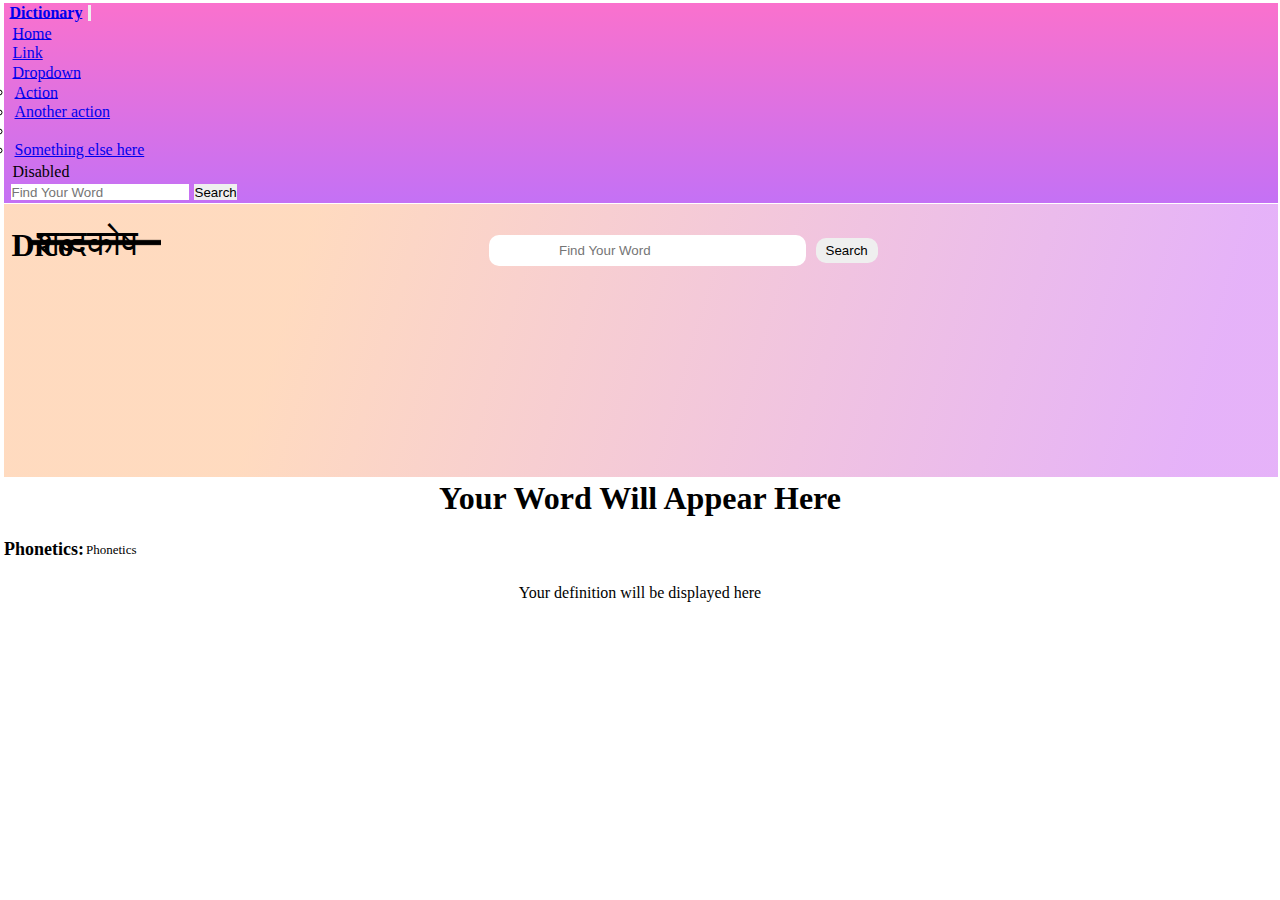
<file: index.html>
<!DOCTYPE html>

<html lang="en">

<head>
  <meta charset="UTF-8">
  <meta name="viewport" content="width=device-width, initial-scale=1.0">
  <title>Document</title>
  <link href="https://cdn.jsdelivr.net/npm/bootstrap@5.3.2/dist/css/bootstrap.min.css" rel="stylesheet"
    integrity="sha384-T3c6CoIi6uLrA9TneNEoa7RxnatzjcDSCmG1MXxSR1GAsXEV/Dwwykc2MPK8M2HN" crossorigin="anonymous">
  <script src="https://cdn.jsdelivr.net/npm/bootstrap@5.3.2/dist/js/bootstrap.bundle.min.js"
    integrity="sha384-C6RzsynM9kWDrMNeT87bh95OGNyZPhcTNXj1NW7RuBCsyN/o0jlpcV8Qyq46cDfL"
    crossorigin="anonymous"></script>
  <link rel="stylesheet" href="style.css">
  <link rel="stylesheet" href="_variables.scss">
  <link rel="preconnect" href="https://fonts.googleapis.com">
  <link rel="preconnect" href="https://fonts.gstatic.com" crossorigin>
  <link href="https://fonts.googleapis.com/css2?family=Protest+Revolution&display=swap" rel="stylesheet">

</head>

<body>
  <div class="container-fluid">
    <nav class="navbar navbar-expand-lg bg-body-purple">

      <a class="navbar-brand" href="#" style="text-shadow: 20px black; font-weight: bold;">Dictionary</a>
      <button class="navbar-toggler" type="button" data-bs-toggle="collapse" data-bs-target="#navbarSupportedContent"
        aria-controls="navbarSupportedContent" aria-expanded="false" aria-label="Toggle navigation">
        <span class="navbar-toggler-icon"></span>
      </button>
      <div class="collapse navbar-collapse" id="navbarSupportedContent">
        <ul class="navbar-nav me-auto mb-2 mb-lg-0">
          <li class="nav-item">
            <a class="nav-link active" aria-current="page" href="#">Home</a>
          </li>
          <li class="nav-item">
            <a class="nav-link" href="#">Link</a>
          </li>
          <li class="nav-item dropdown">
            <a class="nav-link dropdown-toggle" href="#" role="button" data-bs-toggle="dropdown" aria-expanded="false">
              Dropdown
            </a>
            <ul class="dropdown-menu">
              <li><a class="dropdown-item" href="#">Action</a></li>
              <li><a class="dropdown-item" href="#">Another action</a></li>
              <li>
                <hr class="dropdown-divider">
              </li>
              <li><a class="dropdown-item" href="#">Something else here</a></li>
            </ul>
          </li>
          <li class="nav-item">
            <a class="nav-link disabled" aria-disabled="true">Disabled</a>
          </li>
        </ul>
        <form class="d-flex" role="search">
          <input class="form-control me-2" type="search" placeholder="Find Your Word" aria-label="Search">
          <button class="btn btn-outline-dark" type="submit">Search</button>
        </form>
      </div>

    </nav>




    <div class="Searching-part">

      <div class="Dictionary-head">
        <ul>
          <h1 class="Dico">Dico</h1>
        </ul>
        <ul> <img src="./pngwing.com.png" alt="" id="line">
        </ul>
        <ul>
          <h1 class="shabd">शब्दकोष</h1>
        </ul>
      </div>
      <div class="Search-box">

        <!-- <form class="Search-box" role="Search" > -->
        <input class="Search-input" type="search" placeholder="Find Your Word" aria-label="Search" maxlength="100"
          id="Searchinput">
        <button class="Search-btn" type="submit" style="margin-top: 1em;" id="searchbtn">Search</button>
        <!-- </form> -->
      </div>
    </div>
  </div>
  <div class="Textarea">
    <h1 class="display"><span id="wordhead">
        Your Word Will Appear Here

      </span>
    </h1>
  </div><br><div class="Phonetics" ><h4 style="font-size:large;">Phonetics:</h4><p id="Phonetics2" style="font-size:small ;">Phonetics</p></div> <br>
  <div class="Textarea2">
    <p class="define"><span id="defined">Your definition will be displayed here</span></p>
  </div>
  <script src="./main.js"></script>
  </div>
</body>

</html>
</file>
<file: style.css>
@media screen and (max-width: 1920px)  {
  
  * {
    margin: 0.5px;
    padding: 0.5px;
    border: 0.5px;
    box-sizing: border-box;
    background-size: auto;
   
  }
  .navbar {
    width: 100%;
    background: linear-gradient(to top, #c471f5 0%, #fa71cd 100%);

    padding-left: 5px;
    padding-right: 5px;
  }
  .container-fluid {
    padding: 0px 0.5px;
    border: 10px 10px;
  
  }
  .Searching-part {
    width: 100%;
    padding: 0px 0px;
    background: linear-gradient(
      106.5deg,
      rgba(255, 215, 185, 0.91) 23%,
      rgba(223, 159, 247, 0.8) 93%
    );

    display: inline-flex;

    padding-top: 20px;
    padding-bottom: 10px;
    padding-left: 5px;
  }

  

  .Search-box {
   
    /* justify-content: center;
  align-content: center; */
    padding-left: 20rem;
  }
  input.Search-input {
    /* align-content: center; */
    margin: 5px;
    padding: 8px 70px;
    border-radius: 10px;
  }
  button.Search-btn {
    padding: 5px 10px;
    border-radius: 10px;
  }
  button.Search-btn:hover {
    color: rgb(207, 159, 255);
  }

  .nav-link:hover {
    text-decoration: underline;
    color: antiquewhite;
  }

  .Dictionary-head {
    gap: 0px;
  }
  h1.Dico {
    gap: 2px;
  }
  img#line {
    position: relative;
    justify-items: auto;
    bottom: 100px;
    width: 150px;
    height: 150px;
    object-position: 20px;
  }
  h1.shabd {
    font-family: "Tiro Devanagari Hindi", serif;
    font-weight: 400;
    font-style: normal;
    position: relative;
    bottom: 200px;
    font-size: 35px;
    left: 25px;
  }
  div.Textarea {
    text-align: center;
  }
  div.Textarea2 {
    text-align: center;
  }
  div.Phonetics {
    text-align: center;
    display: inline-flex;
    text-align: center;

    
    left: 200px;
    right: -50px;
    border-bottom: 10px;
    padding-bottom: 20px;
  }
  p#Phonetics2 {
    margin-bottom: 0px;
    margin-top: 4px;
  }
}


  
@media only screen and (min-width: 640px) and (max-width: 1024px){
  * {
    margin: 0.5px;
    padding: 0.5px;
    border: 0.5px;
    box-sizing: border-box;
    background-size: auto;
  }
  .navbar {
    background: linear-gradient(to top, #c471f5 0%, #fa71cd 100%);

    padding-left: 5px;
  }
  .container-fluid {
    padding: 0px 0.5px;
    border: 10px 10px;
    width: 100%;
  
  }
  .Search-box {
   
    justify-content: center;
  align-content: center;
    padding-left: 16rem;
    padding-top: 1rem;
    position: absolute;

  }
  .Searching-part {
    width: 100%;
    padding: 0px 0px;
    background: linear-gradient(
      106.5deg,
      rgba(255, 215, 185, 0.91) 23%,
      rgba(223, 159, 247, 0.8) 93%
    );
}
input.Search-input {
  
  /* align-content: center; */
  margin: 5px;
  padding: 8px 30px;
  border-radius: 10px;
}
}
@media only screen and (max-width: 640px) {
  * {font-size: 12pt;
    margin: 0.5px;
    padding: 0.5px;
    border: 0.5px;
    box-sizing: border-box;
    background-size: auto;
    
  }
  .navbar {
    background: linear-gradient(to top, #c471f5 0%, #fa71cd 100%);

    padding-left: 5px;
  }
  .container-fluid {
    padding: 0px 0.5px;
    border: 10px 10px;
    width: 100%;
  
  }
  .Search-box {
   
    justify-content: center;
  align-content: center;
    padding-left: 10rem;
    padding-top: 1rem;
    position: absolute;
 
  }
  .Searching-part {
    width: 100%;
    padding: 0px 0px;
    background: linear-gradient(
      106.5deg,
      rgba(255, 215, 185, 0.91) 23%,
      rgba(223, 159, 247, 0.8) 93%
    );

    margin: 0;
}
input.Search-input {
  text-align: center;
  align-content: center;
  margin: 5px;
  padding: 8px 10px;
  border-radius: 10px;
}
}
</file>
